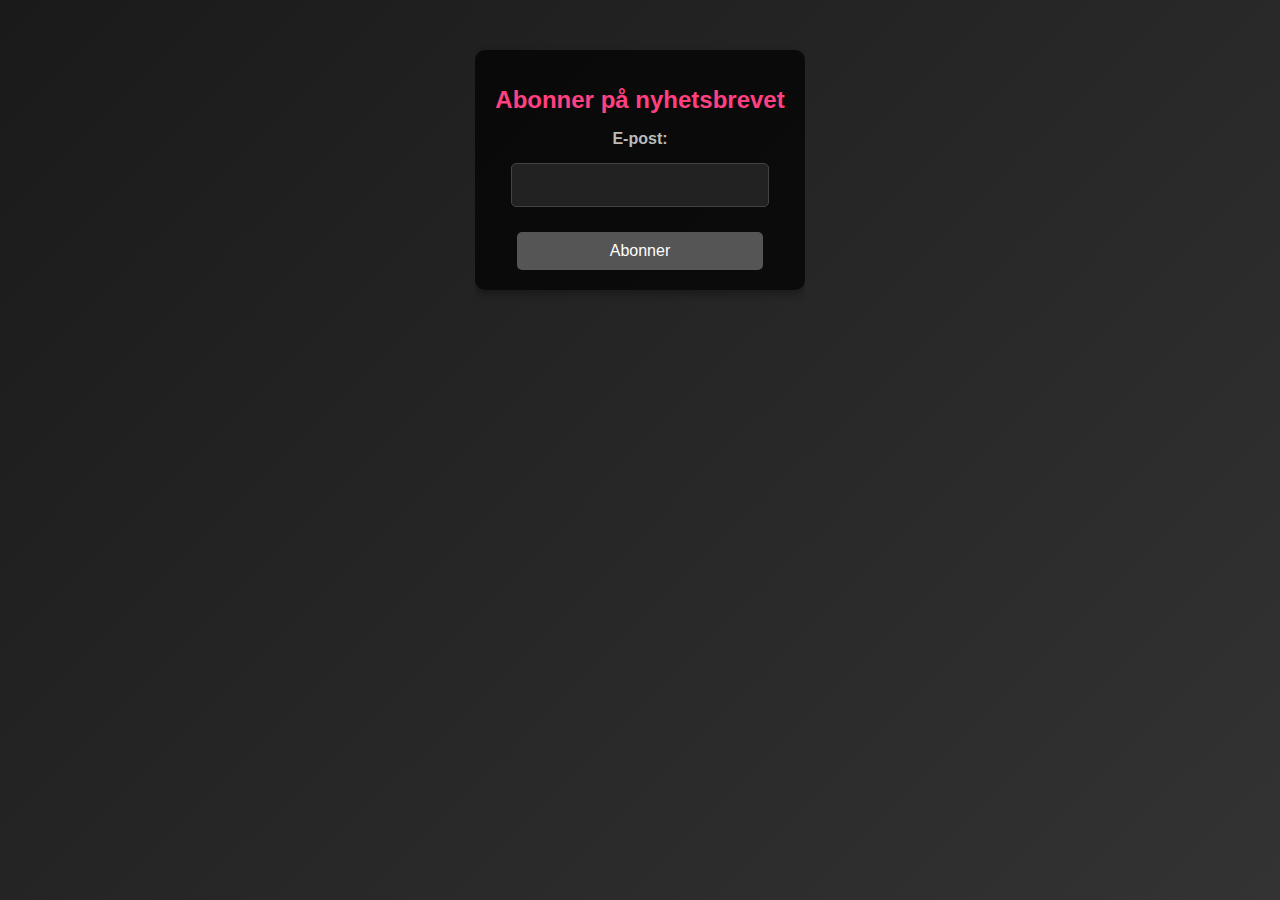
<file: nyhetsbrev.html>
<!DOCTYPE html>
<html lang="no">
<head>
    <meta charset="UTF-8">
    <meta name="viewport" content="width=device-width, initial-scale=1.0">
    <title>Nyhetsbrev</title>
    <link rel="stylesheet" href="nyhetsbrev.css">
</head>
<body>
    <div class="container">
        <h1>Abonner på nyhetsbrevet</h1>
        <form action="nyhetsbrev.php" method="post">
            <label for="email">E-post:</label>
            <input type="email" id="email" name="email" required>
            <button type="submit">Abonner</button>
        </form>
    </div>
</body>
</html>
</file>
<file: nyhetsbrev.css>
html, body {
    height: 100%;
    margin: 0;
    padding: 0;
    background: linear-gradient(135deg, #1a1a1a, #333333);
    color: #fff;
    font-family: 'Arial', sans-serif;
    display: flex;
    justify-content: center;
    align-items: flex-start;
    min-height: 100vh;
    overflow: auto;
    position: relative;
    background-attachment: fixed;
}

.topbar {
    position: fixed;
    top: 0;
    width: 100%;
    background-color: rgba(0, 0, 0, 0.5);
    color: white;
    display: flex;
    justify-content: space-between;
    align-items: center;
    padding: 10px 20px;
    z-index: 1000;
}

.topbar .buttons {
    display: flex;
    gap: 10px;
}

button {
    background-color: #555;
    color: white;
    border: none;
    padding: 10px 15px;
    cursor: pointer;
    border-radius: 5px;
    font-size: 16px;
    transition: background 0.3s ease;
}

button:hover {
    background-color: #777;
}

input[type="text"],
input[type="email"],
input[type="password"],
textarea {
    width: 100%;
    max-width: 400px;
    padding: 12px;
    margin: 10px 0;
    border: 1px solid #444;
    border-radius: 5px;
    font-size: 16px;
    background-color: #222;
    color: #FF4081;
    transition: border-color 0.3s ease-in-out, box-shadow 0.3s ease-in-out;
}

input[type="text"]:focus,
input[type="email"]:focus,
input[type="password"]:focus,
textarea:focus {
    border-color: #FF4081;
    outline: none;
    box-shadow: 0px 0px 8px rgba(0, 123, 255, 0.5);
}

.container {
    max-width: 500px;
    margin: 50px auto;
    padding: 20px;
    background: rgba(0, 0, 0, 0.7);
    box-shadow: 0px 4px 8px rgba(0, 0, 0, 0.3);
    border-radius: 10px;
    text-align: center;
}

.container h1 {
    font-size: 24px;
    color: #FF4081;
}

.container form {
    display: flex;
    flex-direction: column;
    align-items: center;
}

.container label {
    font-weight: bold;
    margin-bottom: 5px;
    color: #bbb;
}

.container input {
    width: 80%;
}

.container button {
    width: 85%;
    margin-top: 15px;
}

.fade-out {
    animation: fadeOut 0.5s forwards;
}
.fade-in {
    animation: fadeIn 0.5s forwards;
}

@keyframes fadeOut {
    0% { opacity: 1; transform: translateY(0); }
    100% { opacity: 0; transform: translateY(10px); }
}

@keyframes fadeIn {
    0% { opacity: 0; transform: translateY(-10px); }
    100% { opacity: 1; transform: translateY(0); }
}
</file>
